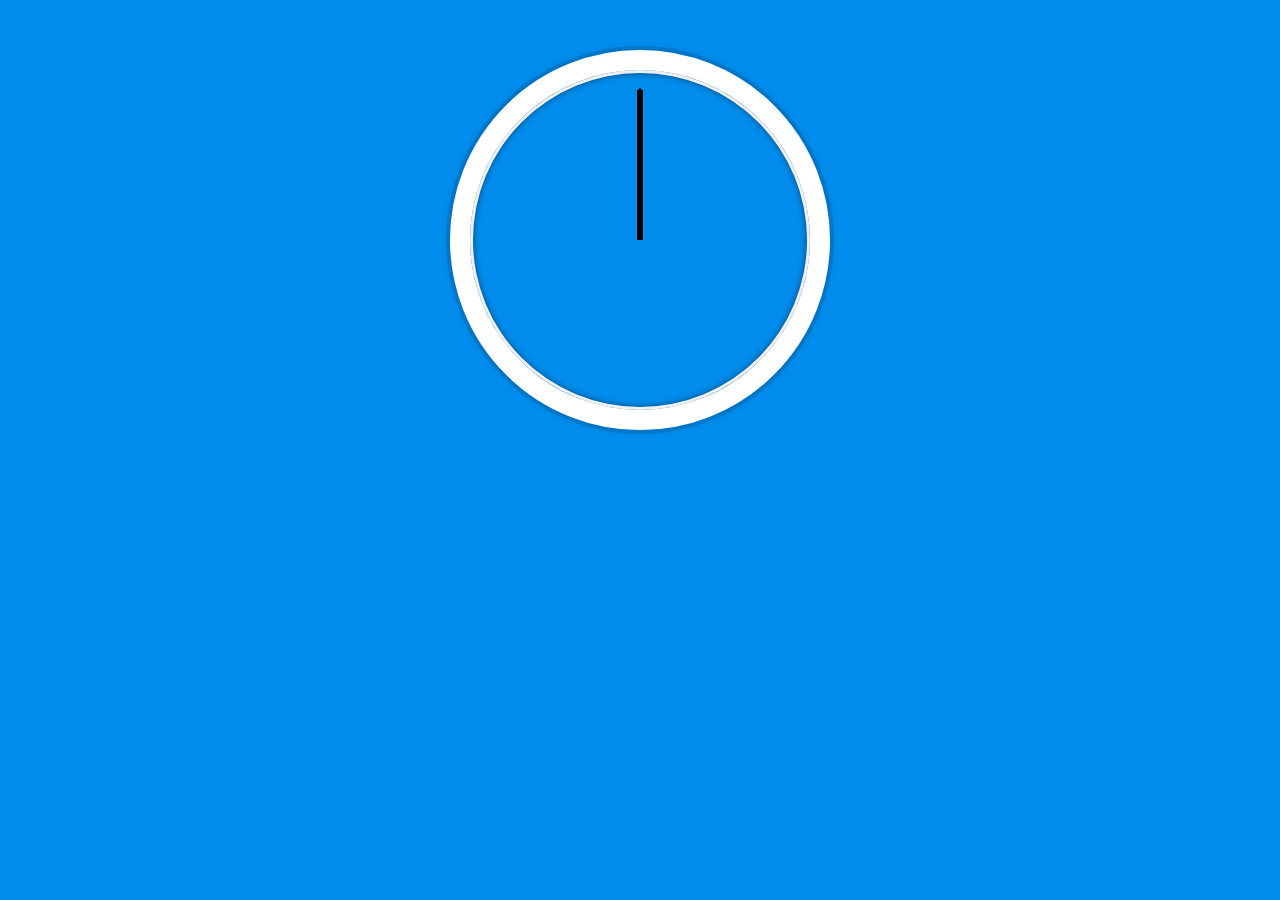
<file: index.html>
<!DOCTYPE html>
<html lang="en">
    <head>
        <meta charset="UTF-8" />
        <title>JS + CSS Clock</title>
        <link
            href="https://fonts.googleapis.com/css?family=Gloria+Hallelujah|Oswald|Roboto:400,700"
            rel="stylesheet"
        />
        <link rel="stylesheet" href="./style.css" />
    </head>
    <body>
        <div class="clock">
            <div class="clock-face">
                <div class="hand hour-hand"></div>
                <div class="hand min-hand"></div>
                <div class="hand second-hand"></div>
            </div>
        </div>

        <h1 class="time-visual"></h1>

        <script src="./script.js"></script>
    </body>
</html>
</file>
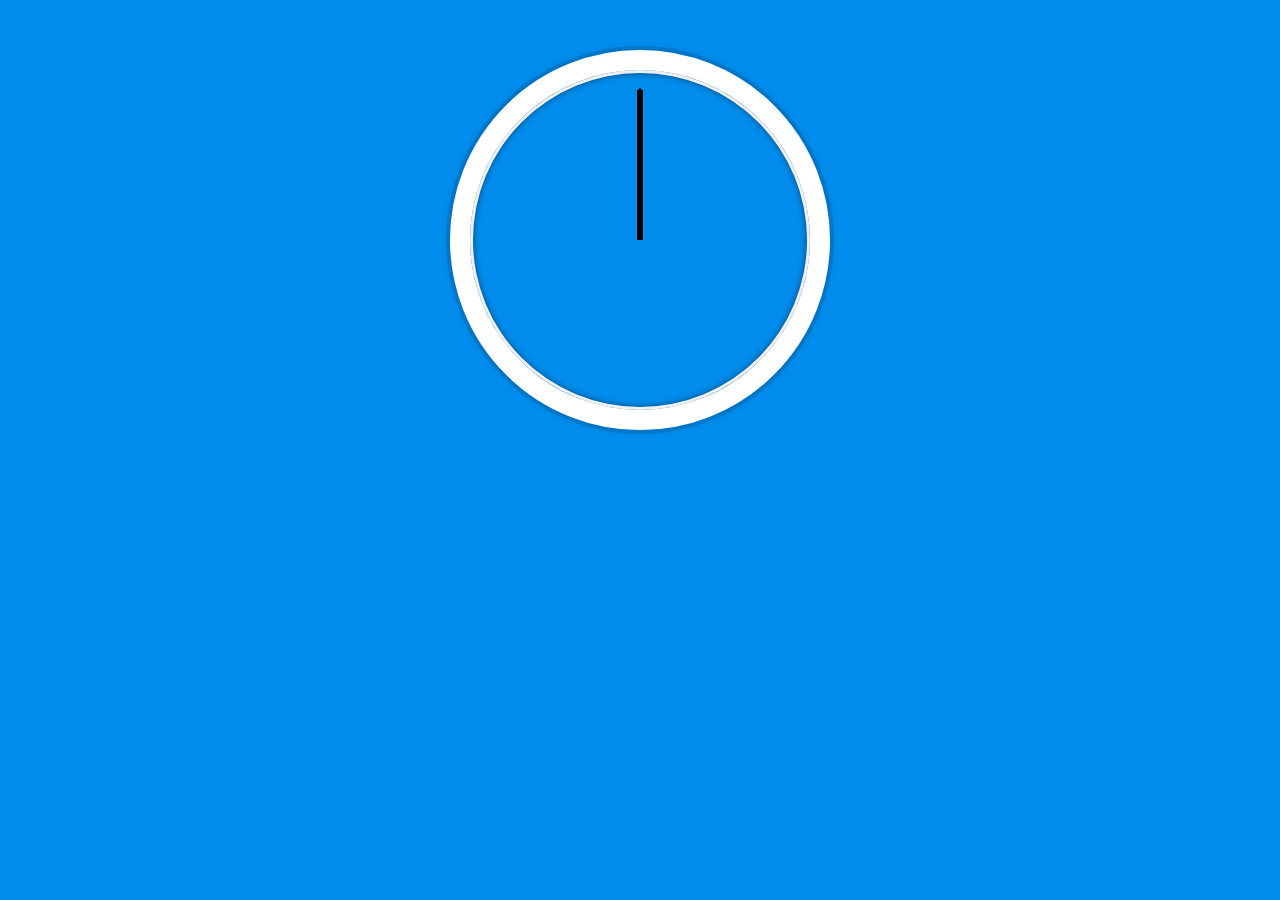
<file: index-START.html>
<!DOCTYPE html>
<html lang="en">
    <head>
        <meta charset="UTF-8" />
        <title>JS + CSS Clock</title>
        <link rel="stylesheet" href="./style.css" />
    </head>
    <body>
        <div class="clock">
            <div class="clock-face">
                <div class="hand hour-hand"></div>
                <div class="hand min-hand"></div>
                <div class="hand second-hand"></div>
            </div>
        </div>

        <script src="./script.js"></script>
    </body>
</html>
</file>
<file: style.css>
html {
    background: #018ded url(http://unsplash.it/1500/1000?image=881&blur=50);
    background-size: cover;
    font-family: "Oswald", sans-serif;
    text-align: center;
    font-size: 10px;
}

body {
    margin: 0;
    font-size: 2rem;
    display: flex;
    flex: 1;
    min-height: 100vh;
    align-items: center;
    flex-direction: column;
}

.clock {
    width: 30rem;
    height: 30rem;
    border: 20px solid white;
    border-radius: 50%;
    margin: 50px auto;
    position: relative;
    padding: 2rem;
    box-shadow: 0 0 0 4px rgba(0, 0, 0, 0.1), inset 0 0 0 3px #efefef,
        inset 0 0 10px black, 0 0 10px rgba(0, 0, 0, 0.2);
}

.clock-face {
    position: relative;
    width: 100%;
    height: 100%;
    transform: translateY(-3px); /* account for the height of the clock hands */
}

.hand {
    width: 50%;
    height: 6px;
    background: black;
    position: absolute;
    top: 50%;
    transform-origin: 100%;
    transform: rotate(90deg);
    transition: all 0.05s;
    transition-timing-function: cubic-bezier(0.1, 2.7, 0.58, 1);
}

.second-hand {
    height: 3px;
}
</file>
